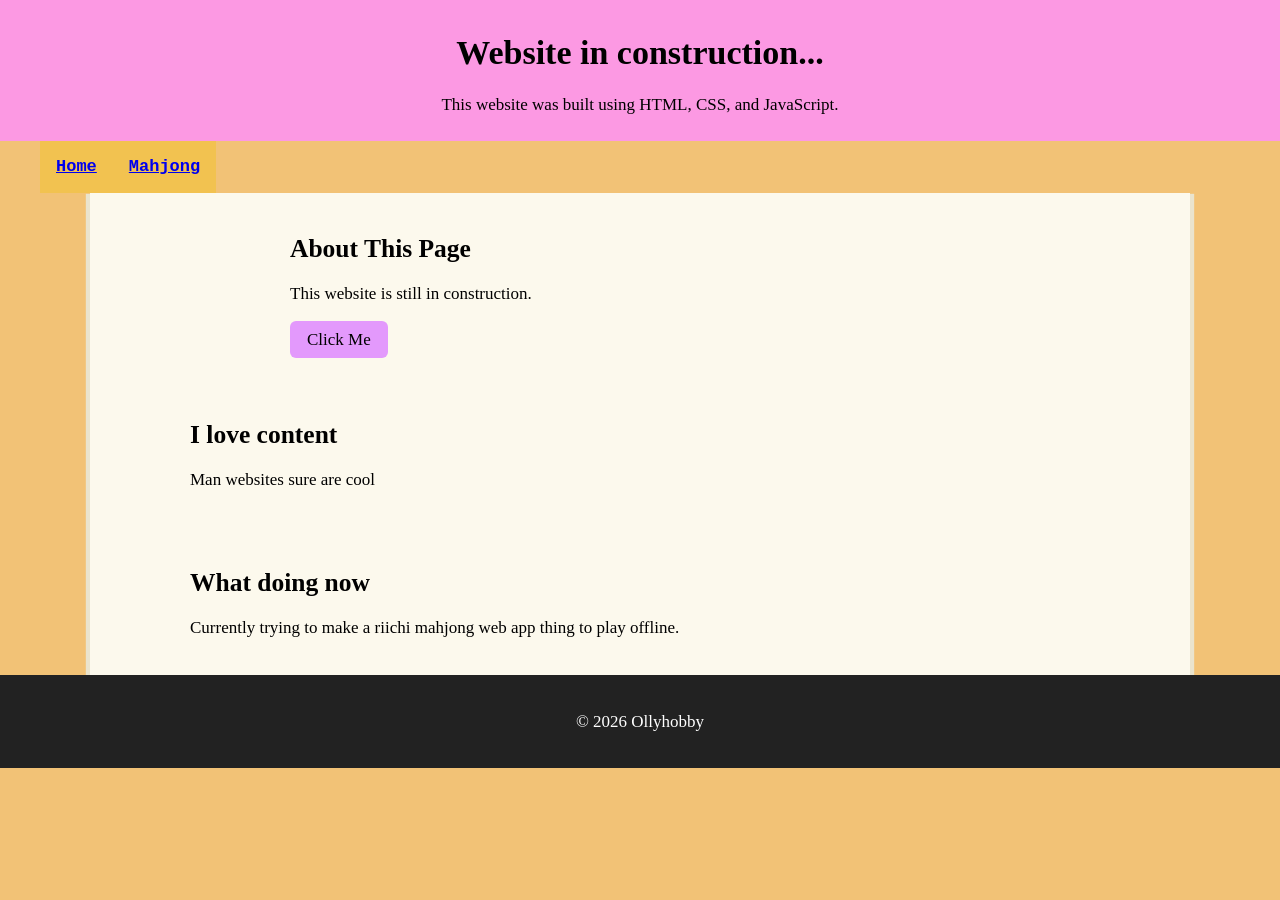
<file: index.html>
<!DOCTYPE html>
<html lang="en">
<head>
    <meta charset="UTF-8"/>
    <meta name="viewport" content="width=device-width, initial-scale=1.0"/>
    <meta name="author" content="Ollie"/>
    <meta name="description" content="A blog created to share the hobbies and projects of Aurzelli"/>
    <title>OllyHobby</title>
    <link rel="stylesheet" href="style.css"/>
    <link rel="stylesheet" href="normalize.css"/>
    <link rel="icon" href="./favicon.ico" type="image/x-icon"/>
</head>
<body>
    
    <header>
        <h1>Website in construction...</h1>
        <p>This website was built using HTML, CSS, and JavaScript.</p>
    </header>

    <nav>
        <ul>
            <li><a href="./">Home</a></li>
            <li><a href="mahjong">Mahjong</a></li>
        </ul>
    </nav>

    <main>
        <div class="container">
            <section id="about">
                <h2>About This Page</h2>
                <p>This website is still in construction.</p>
                <button id="changeTextBtn">Click Me</button>
            </section>

            <section id="content">
                <h2>I love content</h2>
                <p>Man websites sure are cool</p>
            </section>

            <section id="content2">
                <h2>What doing now</h2>
                <p>Currently trying to make a riichi mahjong web app thing to play offline.</p>
            </section>
        </div>
    </main>

    <footer>
        <p>© 2026 Ollyhobby</p>
    </footer>

    <script src="script.js"></script>
</body>
</html>
</file>
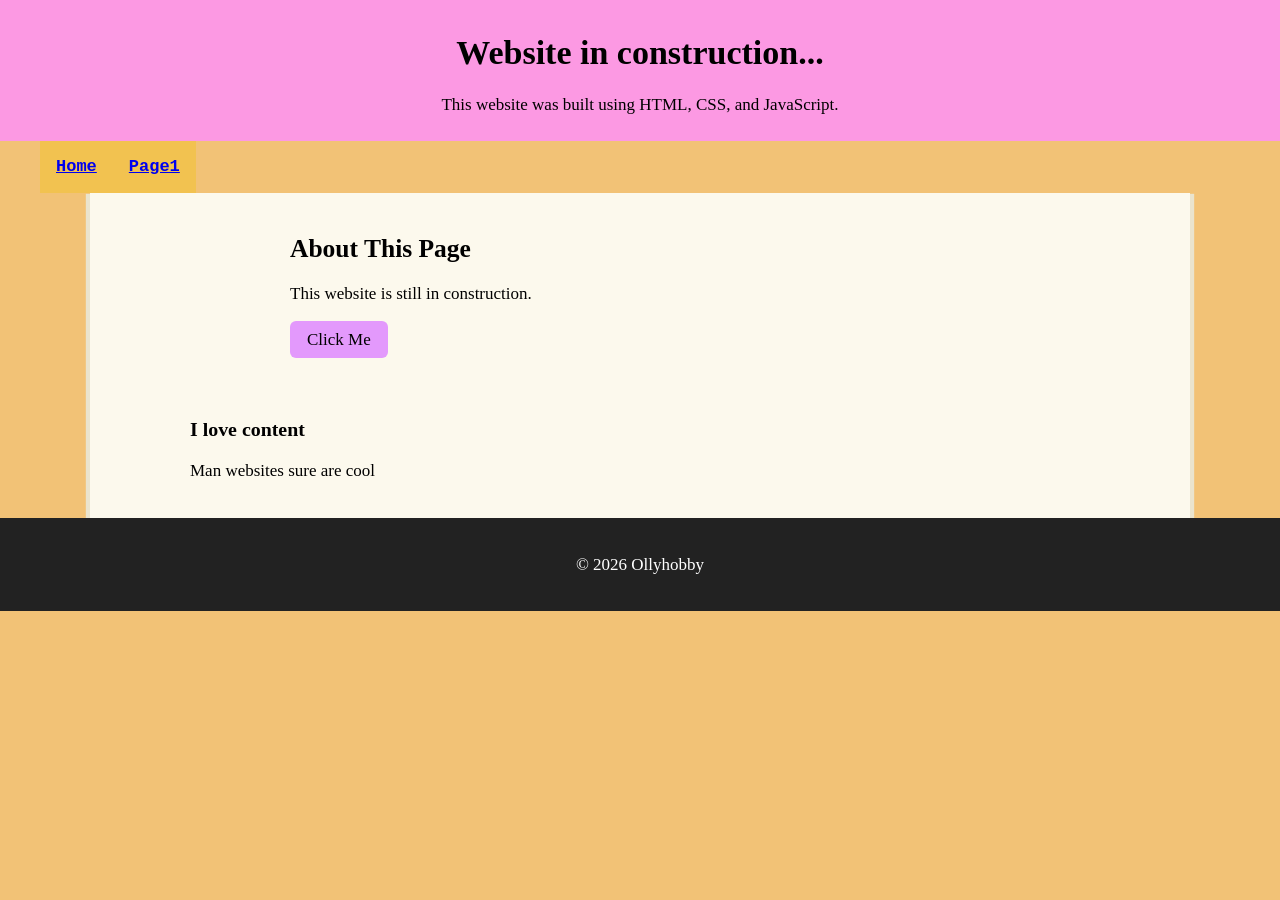
<file: home.html>
<!DOCTYPE html>
<html lang="en">
<head>
    <meta charset="UTF-8">
    <meta name="viewport" content="width=device-width, initial-scale=1.0">
    <title>OllyHobby</title>
    <link rel="stylesheet" href="style.css">
    <link rel="stylesheet" href="normalize.css">
    <link rel="icon" href="image.png">
</head>
<body>

    <header>
        <h1>Website in construction...</h1>
        <p>This website was built using HTML, CSS, and JavaScript.</p>
    </header>

    <nav>
        <ul>
            <li><a href="home.html">Home</a></li>
            <li><a href="page1.html">Page1</a></li>
        </ul>
    </nav>

    <div class="container">
        <section id="about">
            <h2>About This Page</h2>
            <p>This website is still in construction.</p>
            <button id="changeTextBtn">Click Me</button>
        </section>

        <section id="content">
            <h3>I love content</h3>
            <p>Man websites sure are cool</p>
        </section>
    </div>

    <footer>
        <p>© 2026 Ollyhobby</p>
    </footer>

    <script src="script.js"></script>
</body>
</html>
</file>
<file: style.css>
body {
    margin: 0;
    font-family: "Georgia", serif;
    font-size: 17px;
    font-weight: normal;
    background: #f2c276;
    color: #000;
    
}

header {
    background: #fc99e3;
    color: black;
    padding: 10px;
    text-align: center;
}

nav {
    ul {
	font-family: "Courier", monospace;
	list-style-type: none;
	display: flex;
	flex-direction: row;
	margin: 0;

	li {
	    font-weight: bold;
	    padding: 1rem;
	    background: #f2c250;
	}
    }
}

.container {
    background: #fcf9ed;
/*    background-image: url("paper.jpg"); */
    max-width: 1100px;
    margin: 0 auto;
    box-shadow: 4px 1px 1px #eae4ce, 
    -4px 1px 1px #eae4ce;
}

section {
    padding: 20px;
    max-width: 700px;
    margin: 0 auto;
}

#content {
    max-width: 900px;
}

#content2 {
    max-width: 900px;
}

button {
    padding: 9px 17px;
    background: #e399fc;
    color: black;
    border: none;
    border-radius: 6px;
    cursor: pointer;
}

button:hover {
    background: #fc99e3;
    font-weight: bold;
    padding: 10px 18px;
}

footer {
    text-align: center;
    padding: 20px;
    background: #222;
    color: white;
}
</file>
